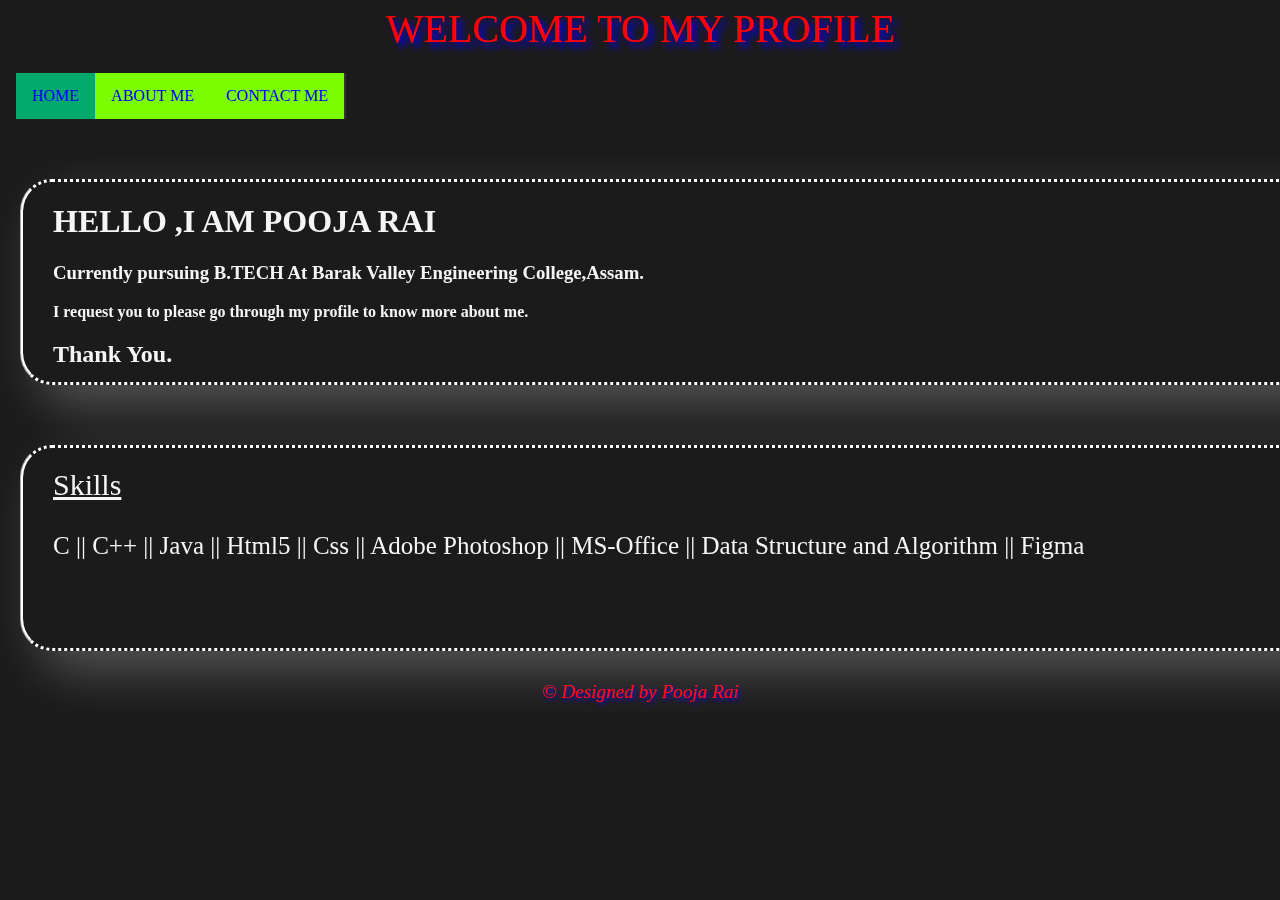
<file: index.html>
<!DOCTYPE html>
<html>
  <head>
    <title>Pooja Rai</title>
    <link rel="stylesheet" href="profile.css" />
  </head>
  <body>
    <header>WELCOME TO MY PROFILE</header>
    <nav>
      <ul>
      <li><a class="active" href="#">HOME</a></li>
      <li><a href="about.html"  >ABOUT ME</a></li>
      <li><a href="contact.html">CONTACT ME</a></li>
  </ul>
  </nav>
    <div class="container">
      <div class="about">
        
        <H1>HELLO ,I AM POOJA RAI</H1>
  <p><h3>Currently pursuing B.TECH At Barak Valley Engineering College,Assam.</h3></p>
  <p><strong>I request you to please go through my profile to know more about me.<br><h2>Thank You.</h2></strong> </p> 
      </div>
    </div>
<div class="container">
    <div class="Skills"><u>Skills</u></div>
     <p class="skill">  C || C++ || Java || Html5 || Css || Adobe Photoshop || MS-Office || Data
        Structure and Algorithm || Figma</p>
    </div>
<footer>
  <div class="copyright">
    &copy; Designed by Pooja Rai
  </div>
</footer>
  </body>
</html>
</file>
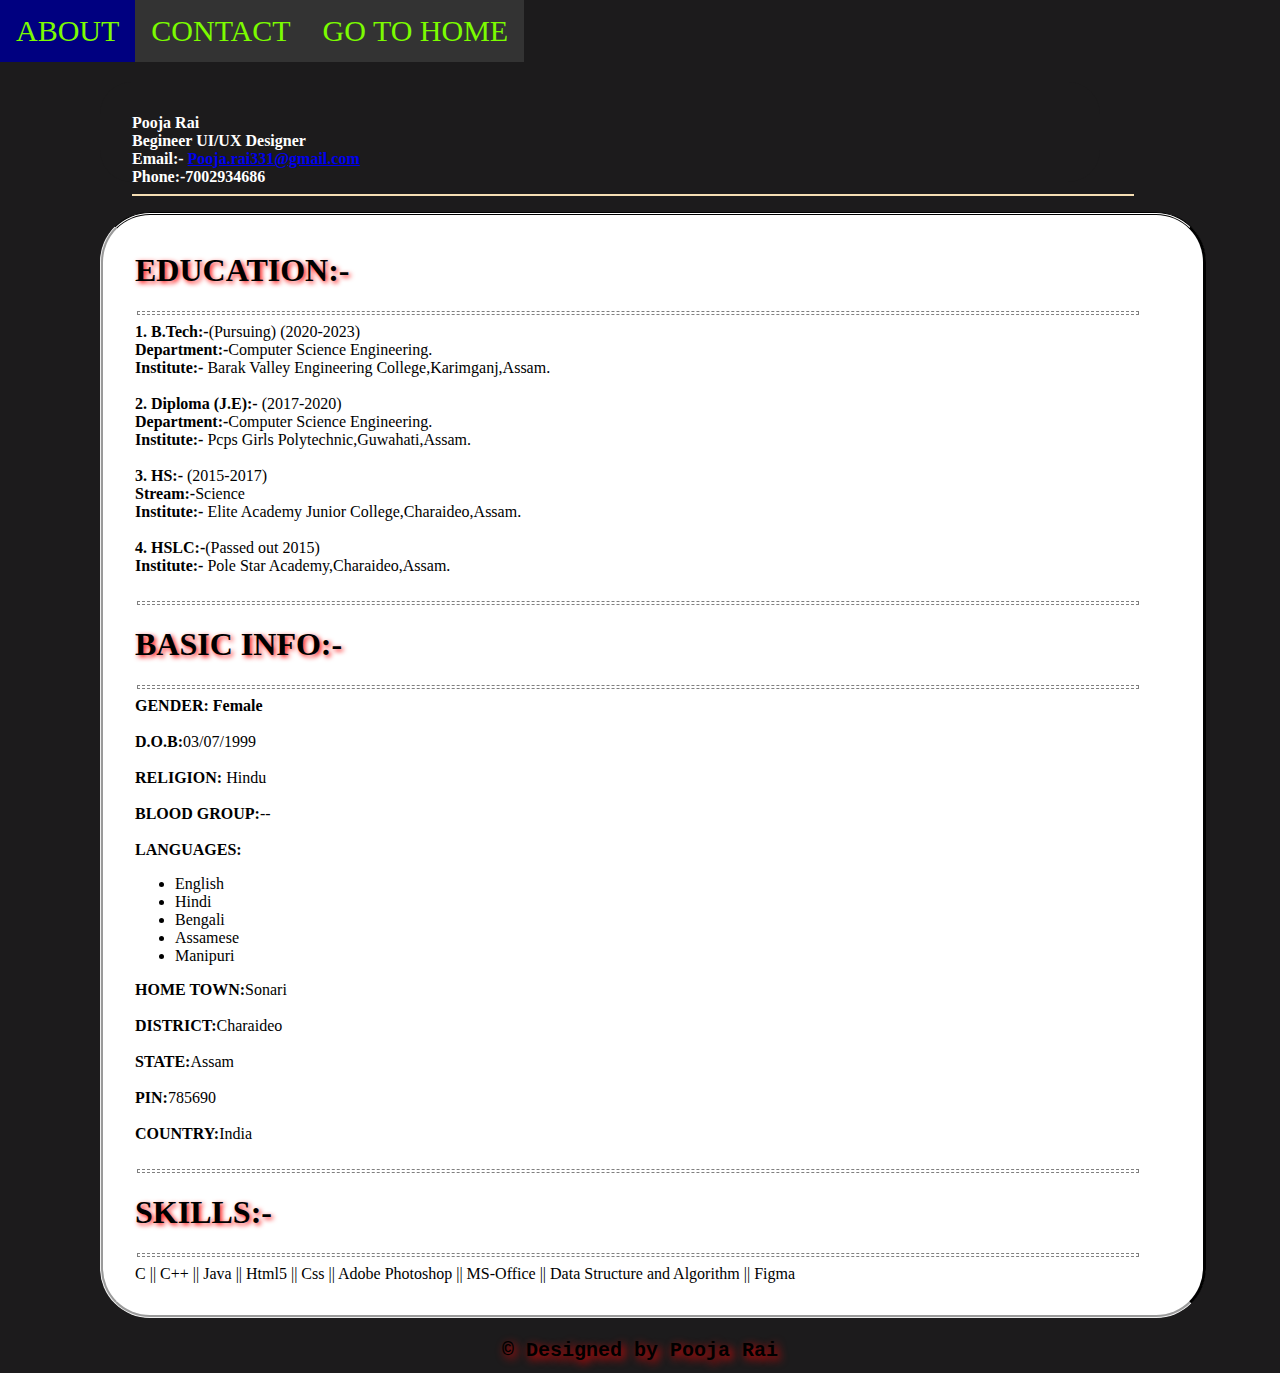
<file: about.html>
<!DOCTYPE html>
<html lang="en">
  <head>
    <meta charset="UTF-8" />
    <meta http-equiv="X-UA-Compatible" content="IE=edge" />
    <meta name="viewport" content="width=device-width, initial-scale=1.0" />
    <title>About</title>
  </head>
  <style>
    .box {
      justify-content: space-between;
      align-content: space-between;
      display: flex;
      font-size: 30px;
    }
    body {
      margin: 0%;
      background-color: #1c1b1c;
    }
    .box ul {
      list-style-type: none;
      margin: 0;
      padding: 0%;
      overflow: hidden;
      background-color: #333;
    }
    .box li {
      float: left;
    }
    .box li a {
      display: block;
      color: lawngreen;
      text-align: center;
      padding: 14px 16px;
      text-decoration: navajowhite;
      text-transform: uppercase;
    }
    .box li a:hover {
      background-color: navy;
    }
    .active {
      background-color: #04aa6d;
    }
    .containerintro {
      background-color: #1c1b1c;
      color: white;
      height: 100px;
      width: 1000px;
      border-radius: 2rem;
      margin: 20px 0 1rem 100px;
    }
    .containerintro .intro {
      padding: 2rem 0 0 2rem;
      font-weight: bold;
    }
    .containerintro hr {
      width: 1000px;
      margin: 1px 0 1px lpx;
      border-style: groove;
      border-color: wheat;
    }
    .container {
      background-color: white;
      border-radius: 50px;
      border-style: double solid groove ridge;
      height: 1100px;
      width: 1100px;
      margin-left: 100px;
      margin-top: 30px;
    }
    .container .content {
      font-family: Georgia, "Times New Roman", Times, serif;
      padding: 1rem 0 0 2rem;
    }
    .content hr {
      width: 1000px;
      margin-left: 2px;
      padding-bottom: 2px;
      border-style: dashed;
    }
    .content h1 {
      text-shadow: 2px 2px 5px red;
    }
    footer {
      text-align: center;
      font-family: monospace;
      padding: 3px 0 10px 0;
      font-weight: bold;
      font-size: 20px;
      text-shadow: 3px 3px 10px red;
    }
  </style>
  <body>
    <nav>
      <div class="box">
        <ul>
          <li><a class="active" href="#about">ABOUT</a></li>
          <li><a href="contact.html">CONTACT </a></li>
          <li><a href="index.html">Go To Home</a></li>
        </ul>
      </div>
    </nav>
    <section>
      <div class="containerintro">
        <div class="intro">
          Pooja Rai<br />
          Begineer UI/UX Designer<br />
          Email:-
          <a
            href="https://mail.google.com/mail/u/0/#inbox?compose=new"
            target="_blank"
          >
            Pooja.rai331@gmail.com</a
          ><br />
          Phone:-7002934686
          <hr />
        </div>
      </div>

      <div class="container">
        <div class="content">
          <h1><strong>EDUCATION:-</strong></h1>
          <hr />

          <strong>1. B.Tech:-</strong>(Pursuing) (2020-2023)<br />
          <strong> Department:-</strong>Computer Science Engineering.<br />
          <strong> Institute:-</strong> Barak Valley Engineering
          College,Karimganj,Assam. <br /><br />

          <strong>2. Diploma (J.E):-</strong> (2017-2020)<br />
          <strong> Department:-</strong>Computer Science Engineering.<br />
          <strong> Institute:-</strong> Pcps Girls Polytechnic,Guwahati,Assam.
          <br /><br />
          <strong>3. HS:-</strong> (2015-2017)<br />
          <strong> Stream:-</strong>Science<br />
          <strong> Institute:-</strong> Elite Academy Junior
          College,Charaideo,Assam. <br /><br />
          <strong>4. HSLC:-</strong>(Passed out 2015)<br />
          <strong> Institute:-</strong> Pole Star Academy,Charaideo,Assam.
          <br /><br />
          <hr />
          <h1><strong>BASIC INFO:-</strong></h1>
          <hr />
          <strong>GENDER: Female</strong><br /><br />
          <strong> D.O.B:</strong>03/07/1999<br /><br />
          <strong> RELIGION: </strong>Hindu<br /><br />
          <strong>BLOOD GROUP:</strong>-- <br /><br /><strong>LANGUAGES:</strong
          ><br />
          <ul>
            <li>English</li>
            <li>Hindi</li>
            <li>Bengali</li>
            <li>Assamese</li>
            <li>Manipuri</li>
          </ul>
          <strong>HOME TOWN:</strong>Sonari<br /><br />
          <strong>DISTRICT:</strong>Charaideo<br /><br />
          <strong>STATE:</strong>Assam <br /><br /><strong>PIN:</strong
          >785690<br /><br />
          <strong>COUNTRY:</strong>India<br /><br />
          <hr />
          <h1><strong>SKILLS:-</strong></h1>
          <hr />
          C || C++ || Java || Html5 || Css || Adobe Photoshop || MS-Office ||
          Data Structure and Algorithm || Figma
        </div>
      </div>
    </section>
    <br />
    <footer>
      <div class="copyright">&copy; Designed by Pooja Rai</div>
    </footer>
  </body>
</html>
</file>
<file: profile.css>
header {
  padding: 5px;
  text-align: center;
  color: red;
  font-size: 40px;
  text-shadow: 5px 5px 7px blue;
}

ul {
  list-style: none;
  padding: 0%;
  margin-left: 1rem;
  overflow: hidden;
  background-color: #333;
  width: 330px;
}
li {
  float: left;
}
li a {
  display: block;
  background-color: lawngreen;
  text-align: center;
  padding: 14px 16px;
  text-decoration: navajowhite;
  text-transform: uppercase;
}
li a:hover {
  background-color: navy;
}
.active {
  background-color: #04aa6d;
}
.container {
  position: -webkit-sticky;
  width: 1290px;
  height: 200px;
  margin-top: 60px;
  margin-left: 20px;
  margin-bottom: 30px;
  box-shadow: 20px 20px 50px rgba(255, 255, 255, 0.25);
  backdrop-filter: blur(20px);
  background-blend-mode: darken;
  border-radius: 2rem;
  border-style: dotted groove;
  border-color: white;
}
.container .about {
  color: whitesmoke;
  margin-left: 30px;
  margin-top: 20px;
  margin-bottom: 20px;
}
.container .Skills {
  margin: 20px 30px 30px 30px;
  font-size: 30px;
  font-style: normal;
  color: whitesmoke;
}
.skill {
  margin: 30px 30px;
  font-size: 25px;
  color: whitesmoke;
}
body {
  background-color: #1c1b1c;
  margin: 0;
  position: relative;
}
.copyright {
  text-shadow: 2px 2px 5px blue;
  color: red;
  font-style: italic;
  font-size: larger;
  margin-top: 10px;
  text-align: center;
}
</file>
